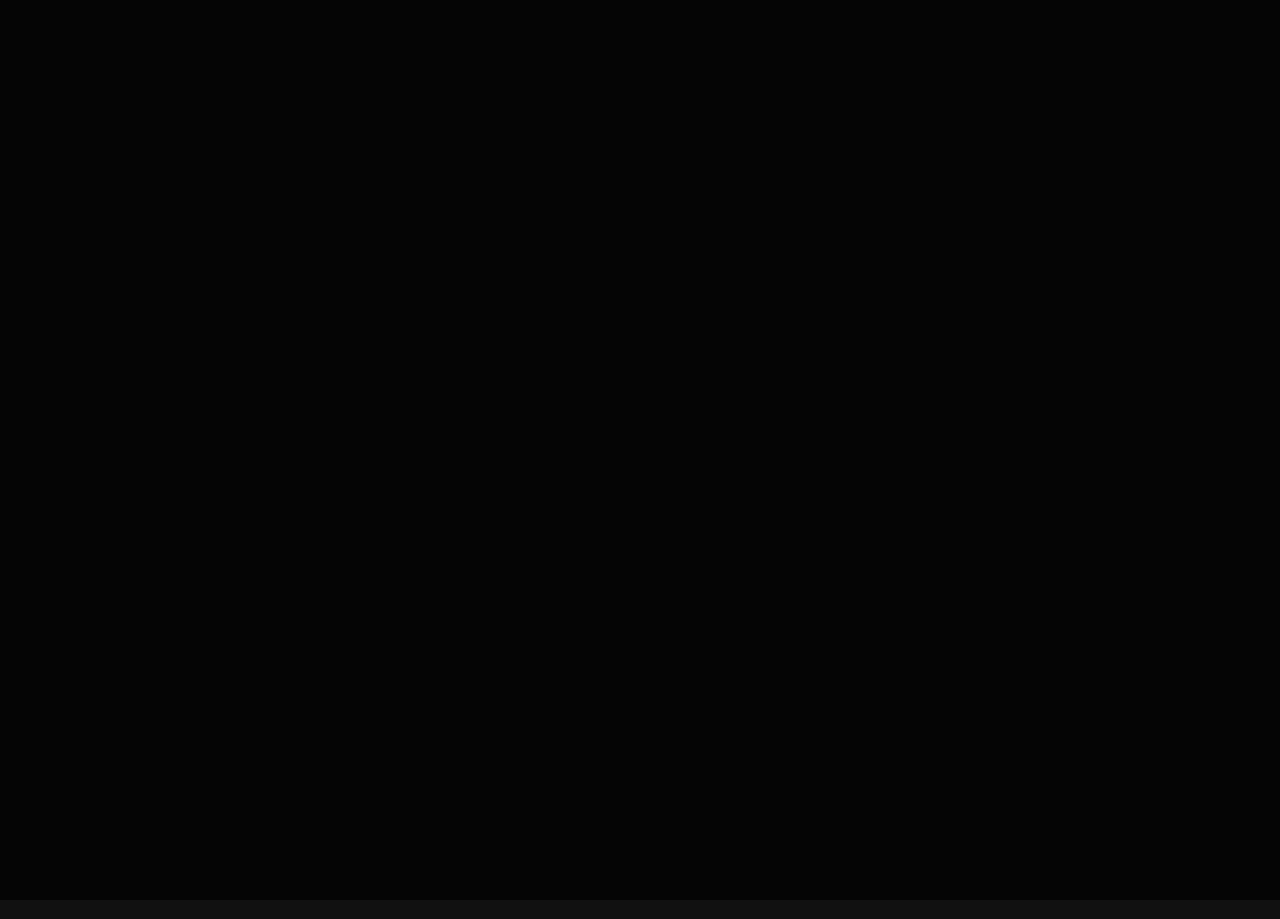
<file: index-all.html>
<!DOCTYPE html>
<html class="no-js" lang="en">
<head>

    <!--- basic page needs
    ================================================== -->
    <meta charset="utf-8">
    <title>Count - Demo</title>
    <meta name="description" content="">
    <meta name="author" content="">

    <!-- mobile specific metas
    ================================================== -->
    <meta name="viewport" content="width=device-width, initial-scale=1">

    <!-- CSS
    ================================================== -->
    <link rel="stylesheet" href="css/base.css">
    <link rel="stylesheet" href="css/demo.css">

    <!-- script
    ================================================== -->
    <script src="js/modernizr.js"></script>

    <!-- favicons
    ================================================== -->
    <link rel="shortcut icon" href="favicon.ico" type="image/x-icon">
    <link rel="icon" href="favicon.ico" type="image/x-icon">

</head>

<body>

    <!-- header 
    ================================================== -->
    <header>
    <div class="row">
        <div class="col-twelve">

            <h1>Count<span>.</span></h1>

            <p class="lead">
                Count is a creative and modern free coming soon website template. It is beautifully handcrafted 
                and built with attention to details. Its professional and modern design with its great typography 
                makes it an ideal template for agencies, startup businesses, portfolios, and other creative and 
                innovative professionals. Count is fully responsive and retina ready, it will look great and sharp 
                no matter what device it is being viewed on. It is available in three style variants: static, 
                slideshow and particle background.
            </p>

        </div>
    </div>   	
    </header> <!-- end header -->


    <!-- main content
    ================================================== -->
    <main>
        <div class="row">
            <div class="block-1-3 block-m-1-2 block-tab-full">
                <div class="col-block entry">
                    <div class="entry__thumb">
                        <a href="index-static.html" title="static background">
                            <img src="images/demo/count-static.jpg" srcset="images/demo/count-static.jpg 1x, images/demo/count-static@2x.jpg 2x" alt="">
                        </a>
                    </div>
                    <div class="entry__title">
                        <h3>Static Background</h3>
                    </div>
                </div>

                <div class="col-block entry">
                    <div class="entry__thumb">
                        <a href="index-slides.html" title="slideshow background">
                            <img src="images/demo/count-slides.jpg" srcset="images/demo/count-slides.jpg 1x, images/demo/count-slides@2x.jpg 2x" alt="">
                        </a>
                    </div>
                    <div class="entry__title">
                        <h3>Slideshow Background</h3>
                    </div>
                </div>

                <div class="col-block entry">
                    <div class="entry__thumb">
                        <a href="index-particles.html" title="particles background">
                            <img src="images/demo/count-particles.jpg" srcset="images/demo/count-particles.jpg 1x, images/demo/count-particles@2x.jpg 2x" alt="">
                        </a>
                    </div>
                    <div class="entry__title">
                        <h3>Particles Background</h3>
                    </div>
                </div>
            </div>
        </div>
    </main> <!-- /main -->

    <!-- preloader
    ================================================== -->
    <div id="preloader">
        <div id="loader">
            <div class="line-scale-pulse-out">
                <div></div>
                <div></div>
                <div></div>
                <div></div>
                <div></div>
            </div>
        </div>
    </div>

    <!-- Java Script
    ================================================== -->
    <script src="js/jquery-3.2.1.min.js"></script>
    <script src="js/plugins.js"></script>
    <script src="js/main.js"></script>

</body>

</html>
</file>
<file: css/base.css>
/* =================================================================== 
 *
 *  Count v1.0 Base Stylesheet
 *  04-16-2018
 *  ------------------------------------------------------------------
 *
 *  TOC:
 *  # imports 
 *  # normalize
 *  # basic/base setup styles
 *    ## media
 *    ## typography resets
 *    ## links     
 *    ## inputs
 *  # grid
 *    ## medium size devices
 *    ## tablets 
 *    ## mobile devices
 *    ## small mobile devices
 *  # block grids
 *    ## medium size devices
 *    ## tablets
 *    ## mobile devices
 *    ## small mobile devices
 *  # MISC
 *
 * =================================================================== */


/* ===================================================================
 * # imports - (_imports.scss)
 *
 * ------------------------------------------------------------------- */
@import url("font-awesome/css/fontawesome-all.css");
@import url("fonts.css");


/* ===================================================================
 * # normalize - (_normalize.scss)
 * normalize.css v5.0.0 | MIT License | 
 * github.com/necolas/normalize.css
 *
 * ------------------------------------------------------------------- */
html {
  font-family: sans-serif;
  line-height: 1.15;
  -ms-text-size-adjust: 100%;
  -webkit-text-size-adjust: 100%;
}

body {
  margin: 0;
}

article,
aside,
footer,
header,
nav,
section {
  display: block;
}

h1 {
  font-size: 2em;
  margin: 0.67em 0;
}

figcaption,
figure,
main {
  display: block;
}

figure {
  margin: 1em 40px;
}

hr {
  box-sizing: content-box;
  height: 0;
  overflow: visible;
}

pre {
  font-family: monospace, monospace;
  font-size: 1em;
}

a {
  background-color: transparent;
  -webkit-text-decoration-skip: objects;
}

a:active,
a:hover {
  outline-width: 0;
}

abbr[title] {
  border-bottom: none;
  text-decoration: underline;
  text-decoration: underline dotted;
}

b,
strong {
  font-weight: inherit;
}

b,
strong {
  font-weight: bolder;
}

code,
kbd,
samp {
  font-family: monospace, monospace;
  font-size: 1em;
}

dfn {
  font-style: italic;
}

mark {
  background-color: #ff0;
  color: #000;
}

small {
  font-size: 80%;
}

sub,
sup {
  font-size: 75%;
  line-height: 0;
  position: relative;
  vertical-align: baseline;
}

sub {
  bottom: -0.25em;
}

sup {
  top: -0.5em;
}

audio,
video {
  display: inline-block;
}

audio:not([controls]) {
  display: none;
  height: 0;
}

img {
  border-style: none;
}

svg:not(:root) {
  overflow: hidden;
}

button,
input,
optgroup,
select,
textarea {
  font-family: sans-serif;
  font-size: 100%;
  line-height: 1.15;
  margin: 0;
}

button,
input {
  overflow: visible;
}

button,
select {
  text-transform: none;
}

button,
html [type="button"],
[type="reset"],
[type="submit"] {
  -webkit-appearance: button;
}

button::-moz-focus-inner,
[type="button"]::-moz-focus-inner,
[type="reset"]::-moz-focus-inner,
[type="submit"]::-moz-focus-inner {
  border-style: none;
  padding: 0;
}

button:-moz-focusring,
[type="button"]:-moz-focusring,
[type="reset"]:-moz-focusring,
[type="submit"]:-moz-focusring {
  outline: 1px dotted ButtonText;
}

fieldset {
  border: 1px solid #c0c0c0;
  margin: 0 2px;
  padding: 0.35em 0.625em 0.75em;
}

legend {
  box-sizing: border-box;
  color: inherit;
  display: table;
  max-width: 100%;
  padding: 0;
  white-space: normal;
}

progress {
  display: inline-block;
  vertical-align: baseline;
}

textarea {
  overflow: auto;
}

[type="checkbox"],
[type="radio"] {
  box-sizing: border-box;
  padding: 0;
}

[type="number"]::-webkit-inner-spin-button,
[type="number"]::-webkit-outer-spin-button {
  height: auto;
}

[type="search"] {
  -webkit-appearance: textfield;
  outline-offset: -2px;
}

[type="search"]::-webkit-search-cancel-button,
[type="search"]::-webkit-search-decoration {
  -webkit-appearance: none;
}

::-webkit-file-upload-button {
  -webkit-appearance: button;
  font: inherit;
}

details,
menu {
  display: block;
}

summary {
  display: list-item;
}

canvas {
  display: inline-block;
}

template {
  display: none;
}

[hidden] {
  display: none;
}


/* ===================================================================
 * # basic/base setup styles - (_basic.scss) 
 *
 * ------------------------------------------------------------------- */
html {
  font-size: 62.5%;
  box-sizing: border-box;
}

*,
*::before,
*::after {
  box-sizing: inherit;
}

body {
  font-weight: normal;
  line-height: 1;
  word-wrap: break-word;
  text-rendering: optimizeLegibility;
  -webkit-overflow-scrolling: touch;
  -webkit-text-size-adjust: none;
}

body,
input,
button {
  -moz-osx-font-smoothing: grayscale;
  -webkit-font-smoothing: antialiased;
}

/* ------------------------------------------------------------------- 
 * ## media - (_basic.scss) 
 * ------------------------------------------------------------------- */
img,
video {
  max-width: 100%;
  height: auto;
}

/* ------------------------------------------------------------------- 
 * ## typography resets - (_basic.scss) 
 * ------------------------------------------------------------------- */
div, dl, dt, dd, ul, ol, li, h1, h2, h3, h4, h5, h6, pre, form, p, blockquote, th, td {
  margin: 0;
  padding: 0;
}

h1, h2, h3, h4, h5, h6 {
  -webkit-font-smoothing: auto;
  -webkit-font-smoothing: antialiased;
  -webkit-font-variant-ligatures: common-ligatures;
  -moz-font-variant-ligatures: common-ligatures;
  font-variant-ligatures: common-ligatures;
  text-rendering: optimizeLegibility;
}

em,
i {
  font-style: italic;
  line-height: inherit;
}

strong,
b {
  font-weight: bold;
  line-height: inherit;
}

small {
  font-size: 60%;
  line-height: inherit;
}

ol,
ul {
  list-style: none;
}

li {
  display: block;
}

/* ------------------------------------------------------------------- 
 * ## links - (_basic.scss) 
 * ------------------------------------------------------------------- */
a {
  text-decoration: none;
  line-height: inherit;
}

a img {
  border: none;
}

/* ------------------------------------------------------------------- 
 * ## inputs - (_basic.scss) 
 * ------------------------------------------------------------------- */
fieldset {
  margin: 0;
  padding: 0;
}

input[type="email"],
input[type="number"],
input[type="search"],
input[type="text"],
input[type="tel"],
input[type="url"],
input[type="password"],
textarea {
  -webkit-appearance: none;
  -moz-appearance: none;
  -ms-appearance: none;
  -o-appearance: none;
  appearance: none;
}

/* ===================================================================
 * # grid - (_grid.scss)
 *
 * ------------------------------------------------------------------- */
.row {
  width: 94%;
  max-width: 1200px;
  margin: 0 auto;
}

.row:after {
  content: "";
  display: table;
  clear: both;
}

.row .row {
  width: auto;
  max-width: none;
  margin-left: -20px;
  margin-right: -20px;
}

/* column blocks
 * -------------------------------------- */
[class*="col-"] {
  float: left;
  padding: 0 20px;
}

[class*="col-"] + [class*="col-"].end {
  float: right;
}

/* column width classes 
 * -------------------------------------- */
.col-one {
  width: 8.33333%;
}

.col-two,
.col-1-6 {
  width: 16.66667%;
}

.col-three,
.col-1-4 {
  width: 25%;
}

.col-four,
.col-1-3 {
  width: 33.33333%;
}

.col-five {
  width: 41.66667%;
}

.col-six,
.col-1-2 {
  width: 50%;
}

.col-seven {
  width: 58.33333%;
}

.col-eight,
.col-2-3 {
  width: 66.66667%;
}

.col-nine,
.col-3-4 {
  width: 75%;
}

.col-ten,
.col-5-6 {
  width: 83.33333%;
}

.col-eleven {
  width: 91.66667%;
}

.col-twelve,
.col-full {
  width: 100%;
}

/* ------------------------------------------------------------------- 
 * ## medium size devices - (_grid.scss)
 * ------------------------------------------------------------------- */
@media only screen and (max-width:1200px) {
  .row .row {
    margin-left: -15px;
    margin-right: -15px;
  }

  [class*="col-"] {
    padding: 0 15px;
  }

  .md-one {
    width: 8.33333%;
  }

  .md-two,
  .md-1-6 {
    width: 16.66667%;
  }

  .md-three,
  .md-1-4 {
    width: 25%;
  }

  .md-four,
  .md-1-3 {
    width: 33.33333%;
  }

  .md-five {
    width: 41.66667%;
  }

  .md-six,
  .md-1-2 {
    width: 50%;
  }

  .md-seven {
    width: 58.33333%;
  }

  .md-eight,
  .md-2-3 {
    width: 66.66667%;
  }

  .md-nine,
  .md-3-4 {
    width: 75%;
  }

  .md-ten,
  .md-5-6 {
    width: 83.33333%;
  }

  .md-eleven {
    width: 91.66667%;
  }

  .md-twelve,
  .md-full {
    width: 100%;
  }

}

/* ------------------------------------------------------------------- 
 * ## tablets - (_grid.scss)
 * ------------------------------------------------------------------- */
@media only screen and (max-width:800px) {
  .row {
    width: 90%;
  }

  .tab-1-4 {
    width: 25%;
  }

  .tab-1-3 {
    width: 33.33333%;
  }

  .tab-1-2 {
    width: 50%;
  }

  .tab-2-3 {
    width: 66.66667%;
  }

  .tab-3-4 {
    width: 75%;
  }

  .tab-full {
    width: 100%;
  }

  .hide-on-tablet {
    display: none;
  }

}

/* ------------------------------------------------------------------- 
 * ## mobile devices - (_grid.scss)
 * ------------------------------------------------------------------- */
@media only screen and (max-width:600px) {
  .row {
    width: auto;
    padding-left: 25px;
    padding-right: 25px;
  }

  .row .row {
    margin-left: -10px;
    margin-right: -10px;
    padding-left: 0;
    padding-right: 0;
  }

  [class*="col-"] {
    padding: 0 10px;
  }

  .mob-1-4 {
    width: 25%;
  }

  .mob-1-3 {
    width: 33.33333%;
  }

  .mob-1-2 {
    width: 50%;
  }

  .mob-2-3 {
    width: 66.66667%;
  }

  .mob-3-4 {
    width: 75%;
  }

  .mob-full {
    width: 100%;
  }

  .hide-on-mobile {
    display: none;
  }

}

/* ------------------------------------------------------------------- 
 * ## small mobile devices - (_grid.scss)
 * ------------------------------------------------------------------- */

/* stack columns on small mobile devices
 * ------------------------------------------------------------------- */
@media only screen and (max-width:400px) {
  .row .row {
    margin-left: 0;
    margin-right: 0;
  }

  [class*="col-"] {
    width: 100% !important;
    float: none !important;
    clear: both !important;
    margin-left: 0;
    margin-right: 0;
    padding: 0;
  }

  [class*="col-"] + [class*="col-"].end {
    float: none;
  }

}


/* ===================================================================
 * # block grids - (_grid.scss)
 * ------------------------------------------------------------------- */

/*   Equally-sized columns define at row level
 * ------------------------------------------------------------------- */
[class*="block-"]:after {
  content: "";
  display: table;
  clear: both;
}

.block-1-6 .col-block {
  width: 16.66667%;
}

.block-1-5 .col-block {
  width: 20%;
}

.block-1-4 .col-block {
  width: 25%;
}

.block-1-3 .col-block {
  width: 33.33333%;
}

.block-1-2 .col-block {
  width: 50%;
}

/**
 * Clearing for block grid columns. Allow columns with 
 * different heights to align properly.
 */
.block-1-6 .col-block:nth-child(6n+1),
.block-1-5 .col-block:nth-child(5n+1),
.block-1-4 .col-block:nth-child(4n+1),
.block-1-3 .col-block:nth-child(3n+1),
.block-1-2 .col-block:nth-child(2n+1) {
  clear: both;
}

/* ------------------------------------------------------------------- 
 * ## medium size devices - (_grid.scss)
 * ------------------------------------------------------------------- */
@media only screen and (max-width:1200px) {
  .block-m-1-6 .col-block {
    width: 16.66667%;
  }

  .block-m-1-5 .col-block {
    width: 20%;
  }

  .block-m-1-4 .col-block {
    width: 25%;
  }

  .block-m-1-3 .col-block {
    width: 33.33333%;
  }

  .block-m-1-2 .col-block {
    width: 50%;
  }

  .block-m-full .col-block {
    width: 100%;
    clear: both;
  }

  [class*="block-m-"] .col-block:nth-child(n) {
    clear: none;
  }

  .block-m-1-6 .col-block:nth-child(6n+1),
  .block-m-1-5 .col-block:nth-child(5n+1),
  .block-m-1-4 .col-block:nth-child(4n+1),
  .block-m-1-3 .col-block:nth-child(3n+1),
  .block-m-1-2 .col-block:nth-child(2n+1) {
    clear: both;
  }

}

/* ------------------------------------------------------------------- 
 * ## tablets - (_grid.scss)
 * ------------------------------------------------------------------- */
@media only screen and (max-width:800px) {
  .block-tab-1-6 .col-block {
    width: 16.66667%;
  }

  .block-tab-1-5 .col-block {
    width: 20%;
  }

  .block-tab-1-4 .col-block {
    width: 25%;
  }

  .block-tab-1-3 .col-block {
    width: 33.33333%;
  }

  .block-tab-1-2 .col-block {
    width: 50%;
  }

  .block-tab-full .col-block {
    width: 100%;
    clear: both;
  }

  [class*="block-tab-"] .col-block:nth-child(n) {
    clear: none;
  }

  .block-tab-1-6 .col-block:nth-child(6n+1),
  .block-tab-1-6 .col-block:nth-child(5n+1),
  .block-tab-1-4 .col-block:nth-child(4n+1),
  .block-tab-1-3 .col-block:nth-child(3n+1),
  .block-tab-1-2 .col-block:nth-child(2n+1) {
    clear: both;
  }

}

/* ------------------------------------------------------------------- 
 * ## mobile devices - (_grid.scss)
 * ------------------------------------------------------------------- */
@media only screen and (max-width:600px) {
  .block-mob-1-6 .col-block {
    width: 16.66667%;
  }

  .block-mob-1-5 .col-block {
    width: 20%;
  }

  .block-mob-1-4 .col-block {
    width: 25%;
  }

  .block-mob-1-3 .col-block {
    width: 33.33333%;
  }

  .block-mob-1-2 .col-block {
    width: 50%;
  }

  .block-mob-full .col-block {
    width: 100%;
    clear: both;
  }

  [class*="block-mob-"] .col-block:nth-child(n) {
    clear: none;
  }

  .block-mob-1-6 .col-block:nth-child(6n+1),
  .block-mob-1-5 .col-block:nth-child(5n+1),
  .block-mob-1-4 .col-block:nth-child(4n+1),
  .block-mob-1-3 .col-block:nth-child(3n+1),
  .block-mob-1-2 .col-block:nth-child(2n+1) {
    clear: both;
  }

}

/* ------------------------------------------------------------------- 
 * ## small mobile devices - (_grid.scss)
 * ------------------------------------------------------------------- */

/* stack columns on small mobile devices
 * ------------------------------------------------------------------- */
@media only screen and (max-width:400px) {
  .stack .col-block {
    width: 100% !important;
    float: none !important;
    clear: both !important;
    margin-left: 0;
    margin-right: 0;
  }

}


/* ===================================================================
 * # MISC - (_grid.scss)
 *
 * ------------------------------------------------------------------- */
.group:after {
  content: "";
  display: table;
  clear: both;
}

/* Misc Helper Styles
 * -------------------------------------- */
.is-hidden {
  display: none;
}

.is-invisible {
  visibility: hidden;
}

.antialiased {
  -webkit-font-smoothing: antialiased;
  -moz-osx-font-smoothing: grayscale;
}

.overflow-hidden {
  overflow: hidden;
}

.remove-bottom {
  margin-bottom: 0;
}

.half-bottom {
  margin-bottom: 1.5rem !important;
}

.add-bottom {
  margin-bottom: 3rem !important;
}

.no-border {
  border: none;
}

.full-width {
  width: 100%;
}

.text-center {
  text-align: center;
}

.text-left {
  text-align: left;
}

.text-right {
  text-align: right;
}

.pull-left {
  float: left;
}

.pull-right {
  float: right;
}

.align-center {
  margin-left: auto;
  margin-right: auto;
  text-align: center;
}

/*# sourceMappingURL=base.css.map */
</file>
<file: css/demo.css>
/* =================================================================== 
 *
 *  Count v1.0 Demo Stylesheet
 *  04-16-2018
 *
 * =================================================================== */


/* ===================================================================
 * preloader - (_preloader-line-scale-pulse-out.scss)
 *
 * ------------------------------------------------------------------- */
#preloader {
  position: fixed;
  top: 0;
  left: 0;
  right: 0;
  bottom: 0;
  background: #050505;
  z-index: 800;
  height: 100%;
  width: 100%;
  display: table;
}

.no-js #preloader,
.oldie #preloader {
  display: none;
}

#loader {
  display: table-cell;
  text-align: center;
  vertical-align: middle;
}

.line-scale-pulse-out > div {
  background-color: #ec008c;
  width: 4px;
  height: 35px;
  border-radius: 2px;
  margin: 2px;
  -webkit-animation-fill-mode: both;
  animation-fill-mode: both;
  display: inline-block;
  -webkit-animation: line-scale-pulse-out 0.9s -0.6s infinite cubic-bezier(0.85, 0.25, 0.37, 0.85);
  animation: line-scale-pulse-out 0.9s -0.6s infinite cubic-bezier(0.85, 0.25, 0.37, 0.85);
}

.line-scale-pulse-out > div:nth-child(2),
.line-scale-pulse-out > div:nth-child(4) {
  -webkit-animation-delay: -0.4s !important;
  animation-delay: -0.4s !important;
}

.line-scale-pulse-out > div:nth-child(1),
.line-scale-pulse-out > div:nth-child(5) {
  -webkit-animation-delay: -0.2s !important;
  animation-delay: -0.2s !important;
}

@-webkit-keyframes line-scale-pulse-out {
  0% {
    -webkit-transform: scaley(1);
    transform: scaley(1);
  }

  50% {
    -webkit-transform: scaley(0.4);
    transform: scaley(0.4);
  }

  100% {
    -webkit-transform: scaley(1);
    transform: scaley(1);
  }

}

@keyframes line-scale-pulse-out {
  0% {
    -webkit-transform: scaley(1);
    transform: scaley(1);
  }

  50% {
    -webkit-transform: scaley(0.4);
    transform: scaley(0.4);
  }

  100% {
    -webkit-transform: scaley(1);
    transform: scaley(1);
  }

}

/* ===================================================================
 * base style
 *
 * ------------------------------------------------------------------- */
html {
  font-size: 10px;
}

@media only screen and (max-width:400px) {
  html {
    font-size: 9.411764705882353px;
  }

}

body {
  background: #111111;
  font-family: "metropolis-regular", sans-serif;
  font-size: 1.7rem;
  font-style: normal;
  font-weight: normal;
  line-height: 1.765;
  color: #757575;
  margin: 0;
  padding: 0;
}

a {
  color: #ec008c;
  -webkit-transition: all 0.3s ease-in-out;
  transition: all 0.3s ease-in-out;
}

a:hover,
a:focus,
a:active {
  color: #0087cc;
}

a:hover,
a:active {
  outline: 0;
}

h1,
h3 {
  font-family: "metropolis-semibold", sans-serif;
  color: #FFFFFF;
  font-style: normal;
  text-rendering: optimizeLegibility;
  margin-bottom: 2.1rem;
}

p.lead {
  font-family: "metropolis-light", sans-serif;
  font-size: 1.9rem;
  line-height: 1.8;
  margin-bottom: 3.6rem;
}

@media only screen and (max-width:800px) {
  p.lead {
    font-size: 1.8rem;
  }

}

/* ===================================================================
 * layout style
 *
 * ------------------------------------------------------------------- */

/* -------------------------------------------------------------------
 * header
 * ------------------------------------------------------------------- */
header {
  text-align: center;
  padding: 6.6rem 0 1.5rem;
  margin-bottom: 6.6rem;
  position: relative;
}

header::after {
  content: "";
  width: 150px;
  height: 1px;
  background: rgba(255, 255, 255, 0.1);
  position: absolute;
  bottom: 0;
  left: 50%;
  -webkit-transform: translateX(-50%);
  -ms-transform: translateX(-50%);
  transform: translateX(-50%);
}

header .row {
  max-width: 880px;
}

@media only screen and (max-width:1200px) {
  header .row {
    max-width: 700px;
  }

}

header h1 {
  font-size: 5.2rem;
  line-height: 1.385;
  letter-spacing: -.1rem;
}

header h1 span {
  color: #ec008c;
}

@media only screen and (max-width:600px) {
  header h1 {
    font-size: 4rem;
    letter-spacing: -.07rem;
  }

}

/* ------------------------------------------------------------------- 
 * main
 * ------------------------------------------------------------------- */
main {
  text-align: center;
  padding-bottom: 9rem;
}

main .col-block {
  margin-bottom: 3rem;
}

main .entry__thumb {
  position: relative;
  overflow: hidden;
}

main .entry__thumb a {
  display: block;
}

main .entry__thumb a img {
  vertical-align: bottom;
}

main .entry__thumb a::before {
  content: "";
  display: block;
  background: rgba(0, 0, 0, 0.8);
  opacity: 0;
  visibility: hidden;
  position: absolute;
  top: 0;
  left: 0;
  width: 100%;
  height: 100%;
  -webkit-transition: all 0.3s ease-in-out;
  transition: all 0.3s ease-in-out;
  z-index: 1;
}

main .entry__thumb a::after {
  content: "...";
  font-family: georgia, serif;
  font-size: 2.7rem;
  z-index: 1;
  display: block;
  height: 30px;
  width: 30px;
  letter-spacing: -1px;
  line-height: 30px;
  margin-left: -15px;
  margin-top: -30px;
  position: absolute;
  left: 50%;
  top: 50%;
  text-align: center;
  color: #FFFFFF;
  opacity: 0;
  visibility: hidden;
  -webkit-transition: all 0.3s ease-in-out;
  transition: all 0.3s ease-in-out;
  -webkit-transform: scale(0.5);
  -ms-transform: scale(0.5);
  transform: scale(0.5);
}

main .entry__thumb:hover a::before {
  opacity: 1;
  visibility: visible;
}

main .entry__thumb:hover a::after {
  opacity: 1;
  visibility: visible;
  -webkit-transform: scale(1);
  -ms-transform: scale(1);
  transform: scale(1);
}

main .entry__title {
  padding-top: 2.7rem;
}

main .entry__title h3 {
  font-size: 1.8rem;
  line-height: 1.5;
  margin-bottom: 1.8rem;
  color: white;
}

/* ------------------------------------------------------------------- 
 * responsive:
 * main
 * ------------------------------------------------------------------- */
@media only screen and (max-width:1200px) {
  main .row {
    max-width: 900px;
  }

}

@media only screen and (max-width:800px) {
  main .row {
    max-width: 500px;
  }

}

/*# sourceMappingURL=demo.css.map */
</file>
